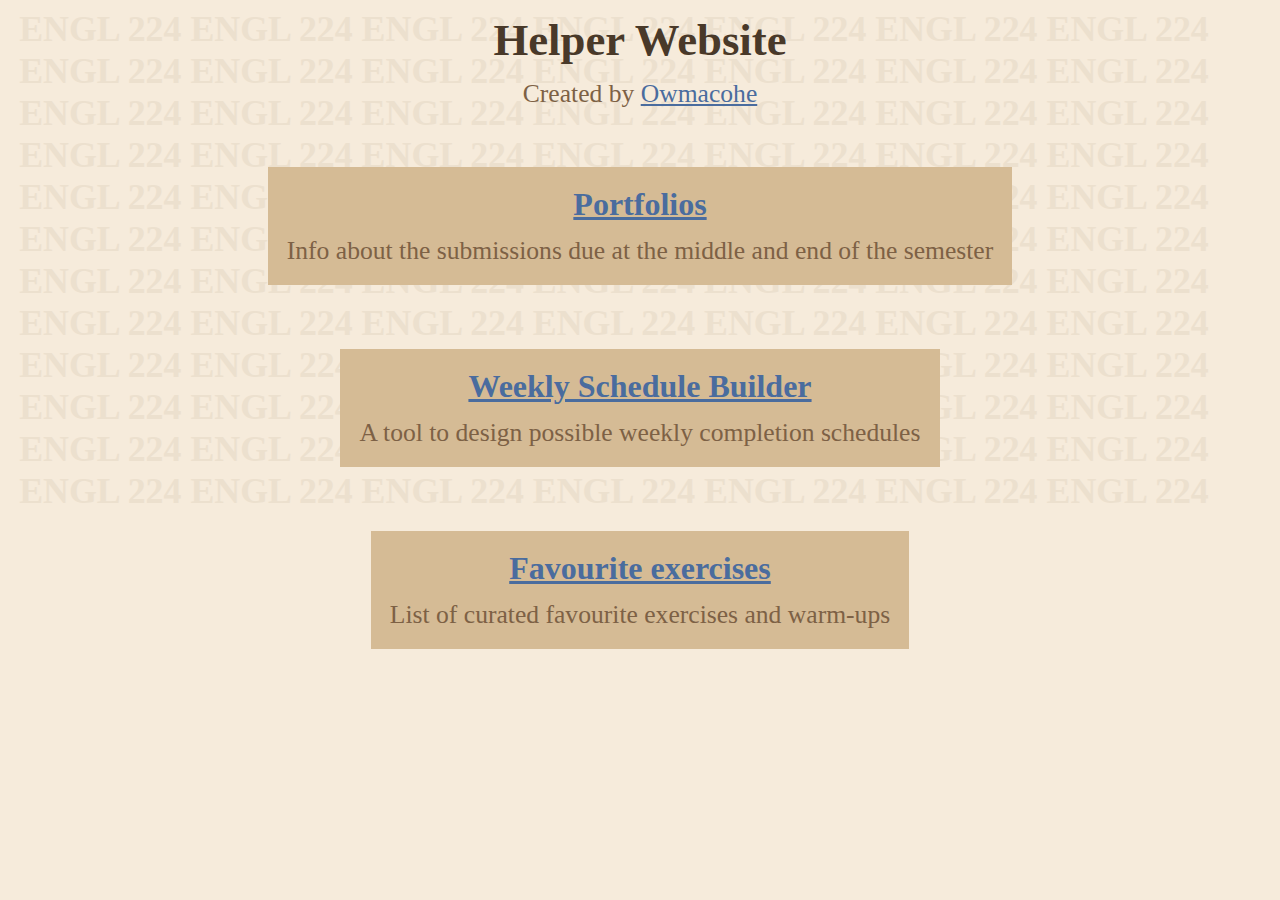
<file: index.html>
<!DOCTYPE html>
<html lang="en" dir="ltr">
  <head>
    <meta charset="utf-8">
    <link rel="stylesheet" href="style.css">
    <script src="bigText.js" charset="utf-8"></script>
    <title>ENGL 224 Helper Website</title>
  </head>

  <body>
    <div class="flexcolumn">

      <h1>Helper Website</h1>
      <p>Created by <a href="https://github.com/Owmacohe" rel="noopener" target="_blank">Owmacohe</a></p>

      <div class="small_flexcolumn">
        <h2><a href="portfolios.html">Portfolios</a></h2>
        <p>Info about the submissions due at the middle and end of the semester</p>
      </div>

      <div class="small_flexcolumn">
        <h2><a href="schedule.html">Weekly Schedule Builder</a></h2>
        <p>A tool to design possible weekly completion schedules</p>
      </div>

      <div class="small_flexcolumn">
        <h2><a href="exercises.html">Favourite exercises</a></h2>
        <p>List of curated favourite exercises and warm-ups</p>
      </div>

    </div>
  </body>
</html>
</file>
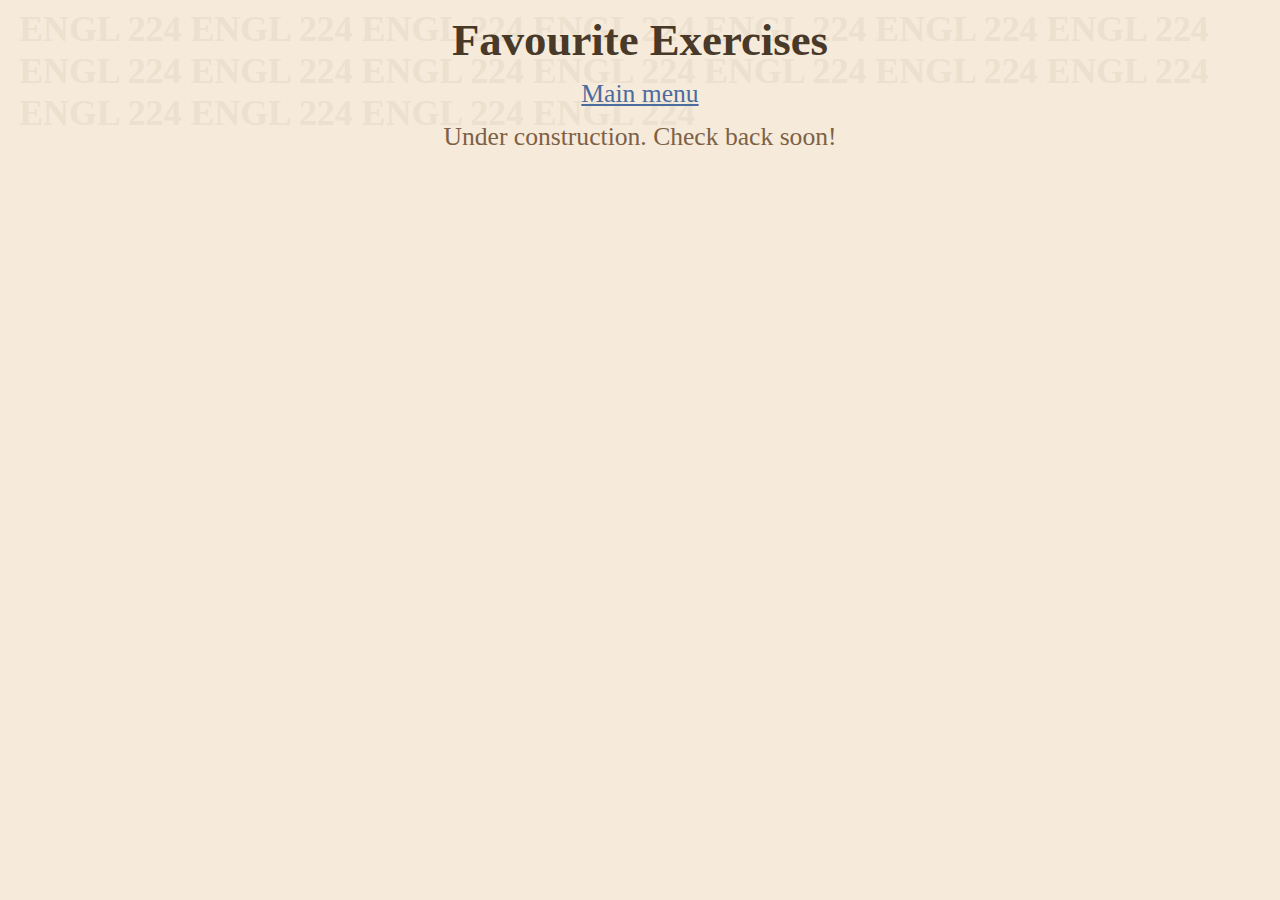
<file: exercises.html>
<!DOCTYPE html>
<html lang="en" dir="ltr">
  <head>
    <meta charset="utf-8">
    <link rel="stylesheet" href="style.css">
    <script src="bigText.js" charset="utf-8"></script>
    <title>ENGL 224 Favourite Exercises</title>
  </head>

  <body>
    <div class="flexcolumn">

      <h1>Favourite Exercises</h1>
      <p><a href="index.html">Main menu</a></p>

      <p>Under construction. Check back soon!</p>

    </div>
  </body>
</html>
</file>
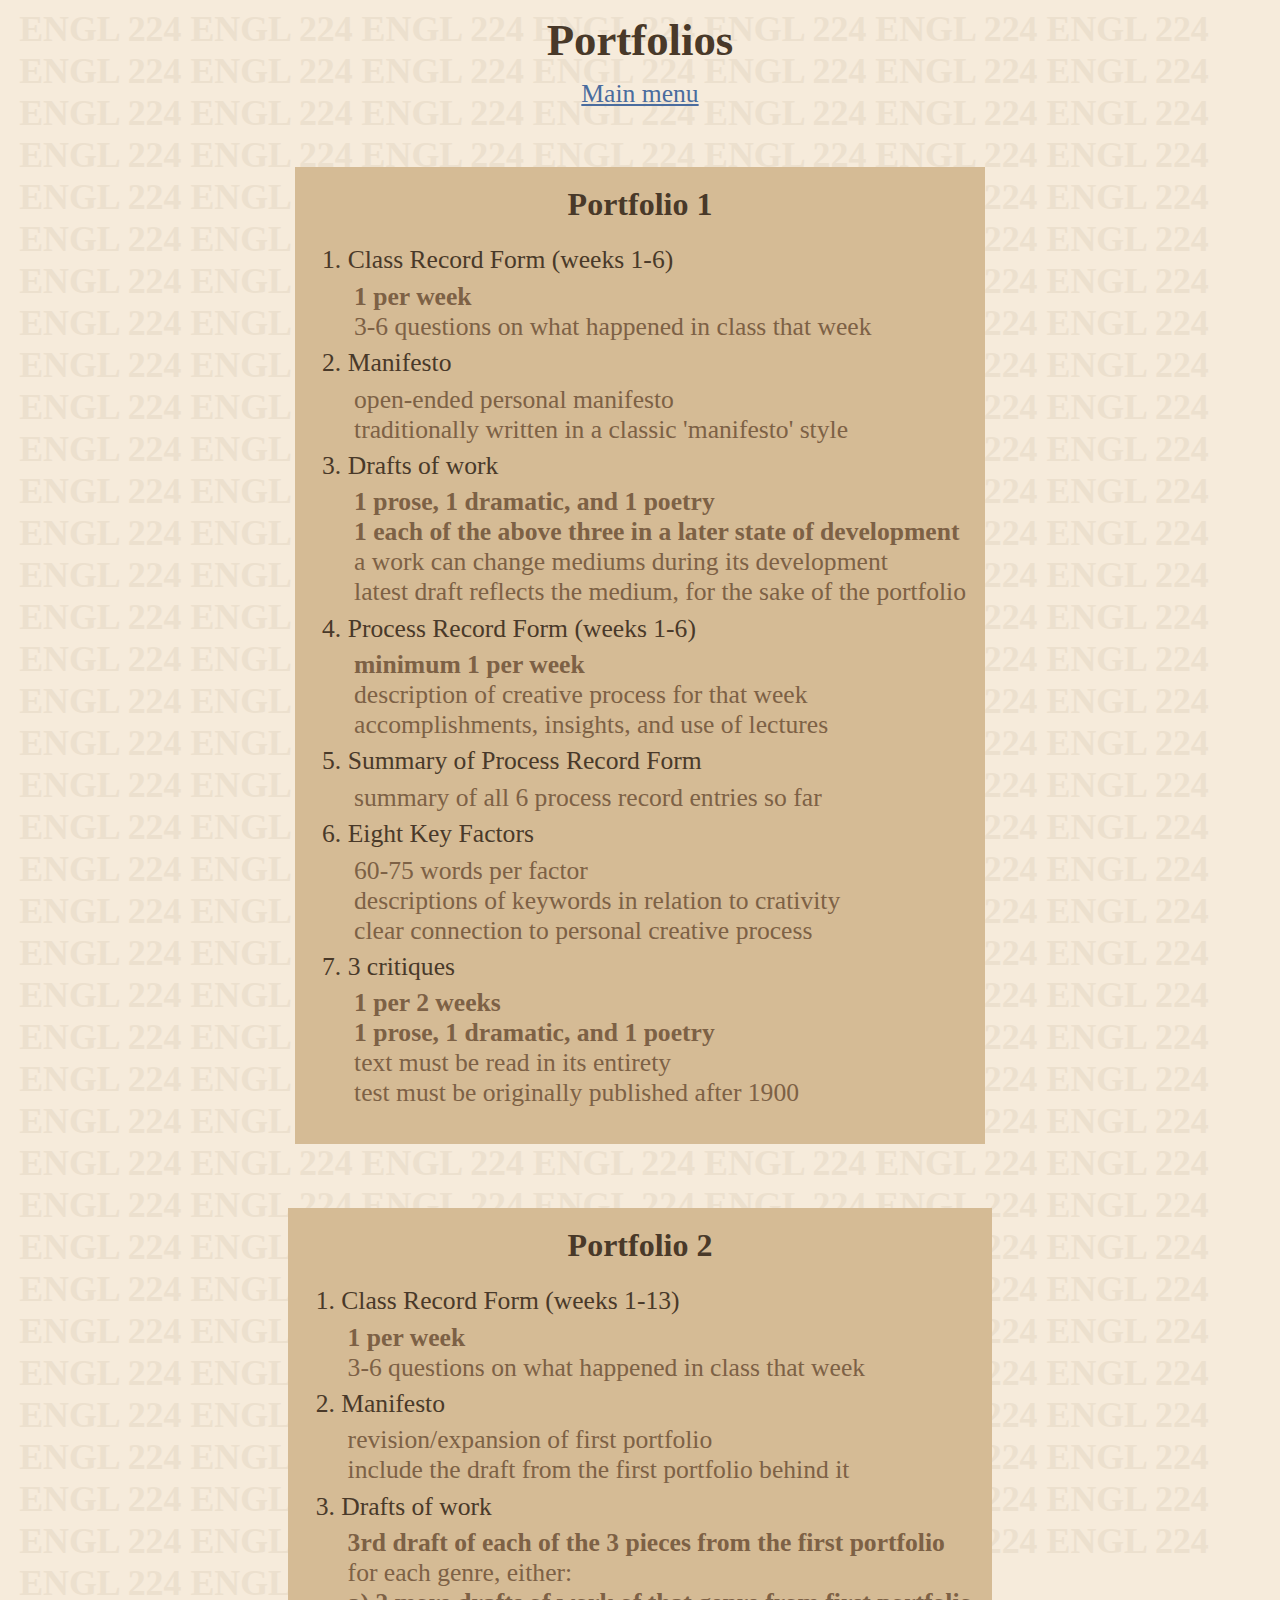
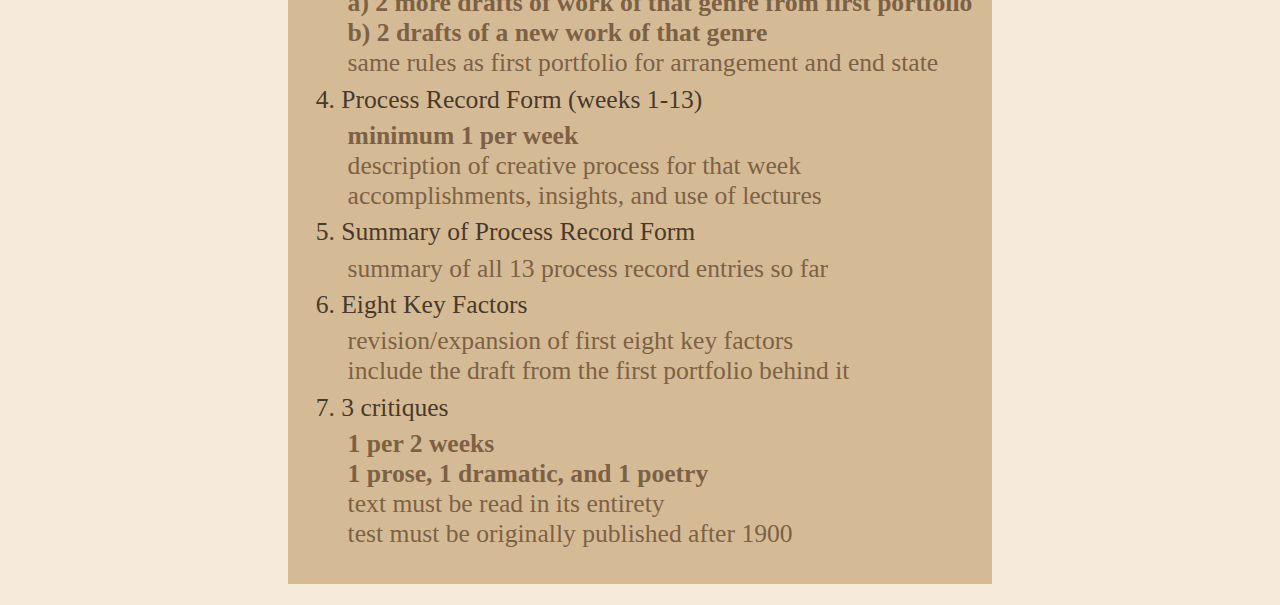
<file: portfolios.html>
<!DOCTYPE html>
<html lang="en" dir="ltr">
  <head>
    <meta charset="utf-8">
    <link rel="stylesheet" href="style.css">
    <script src="bigText.js" charset="utf-8"></script>
    <title>ENGL 224 Portfolios</title>
  </head>

  <body>
    <div class="flexcolumn">

      <h1>Portfolios</h1>
      <p><a href="index.html">Main menu</a></p>

      <div class="small_flexcolumn">
        <h2>Portfolio 1</h2>
        <ol>

          <li>Class Record Form (weeks 1-6)</li>
          <p>
            <strong>1 per week</strong><br>
            3-6 questions on what happened in class that week
          </p>

          <li>Manifesto</li>
          <p>
            open-ended personal manifesto<br>
            traditionally written in a classic 'manifesto' style
          </p>

          <li>Drafts of work</li>
          <p>
            <strong>1 prose, 1 dramatic, and 1 poetry</strong><br>
            <strong>1 each of the above three in a later state of development</strong><br>
            a work can change mediums during its development<br>
            latest draft reflects the medium, for the sake of the portfolio
          </p>

          <li>Process Record Form (weeks 1-6)</li>
          <p>
            <strong>minimum 1 per week</strong><br>
            description of creative process for that week<br>
            accomplishments, insights, and use of lectures
          </p>

          <li>Summary of Process Record Form</li>
          <p>
            summary of all 6 process record entries so far
          </p>

          <li>Eight Key Factors</li>
          <p>
            60-75 words per factor<br>
            descriptions of keywords in relation to crativity<br>
            clear connection to personal creative process
          </p>

          <li>3 critiques</li>
          <p>
            <strong>1 per 2 weeks</strong><br>
            <strong>1 prose, 1 dramatic, and 1 poetry</strong><br>
            text must be read in its entirety<br>
            test must be originally published after 1900
          </p>

        </ol>
      </div>

      <div class="small_flexcolumn">
        <h2>Portfolio 2</h2>

        <ol>

          <li>Class Record Form (weeks 1-13)</li>
          <p>
            <strong>1 per week</strong><br>
            3-6 questions on what happened in class that week
          </p>

          <li>Manifesto</li>
          <p>
            revision/expansion of first portfolio<br>
            include the draft from the first portfolio behind it
          </p>

          <li>Drafts of work</li>
          <p>
            <strong>3rd draft of each of the 3 pieces from the first portfolio</strong><br>
            for each genre, either:<br>
            <strong>a) 2 more drafts of work of that genre from first portfolio</strong><br>
            <strong>b) 2 drafts of a new work of that genre</strong><br>
            same rules as first portfolio for arrangement and end state
          </p>

          <li>Process Record Form (weeks 1-13)</li>
          <p>
            <strong>minimum 1 per week</strong><br>
            description of creative process for that week<br>
            accomplishments, insights, and use of lectures
          </p>

          <li>Summary of Process Record Form</li>
          <p>
            summary of all 13 process record entries so far
          </p>

          <li>Eight Key Factors</li>
          <p>
            revision/expansion of first eight key factors<br>
            include the draft from the first portfolio behind it
          </p>

          <li>3 critiques</li>
          <p>
            <strong>1 per 2 weeks</strong><br>
            <strong>1 prose, 1 dramatic, and 1 poetry</strong><br>
            text must be read in its entirety<br>
            test must be originally published after 1900
          </p>

        </ol>
      </div>

    </div>
  </body>
</html>
</file>
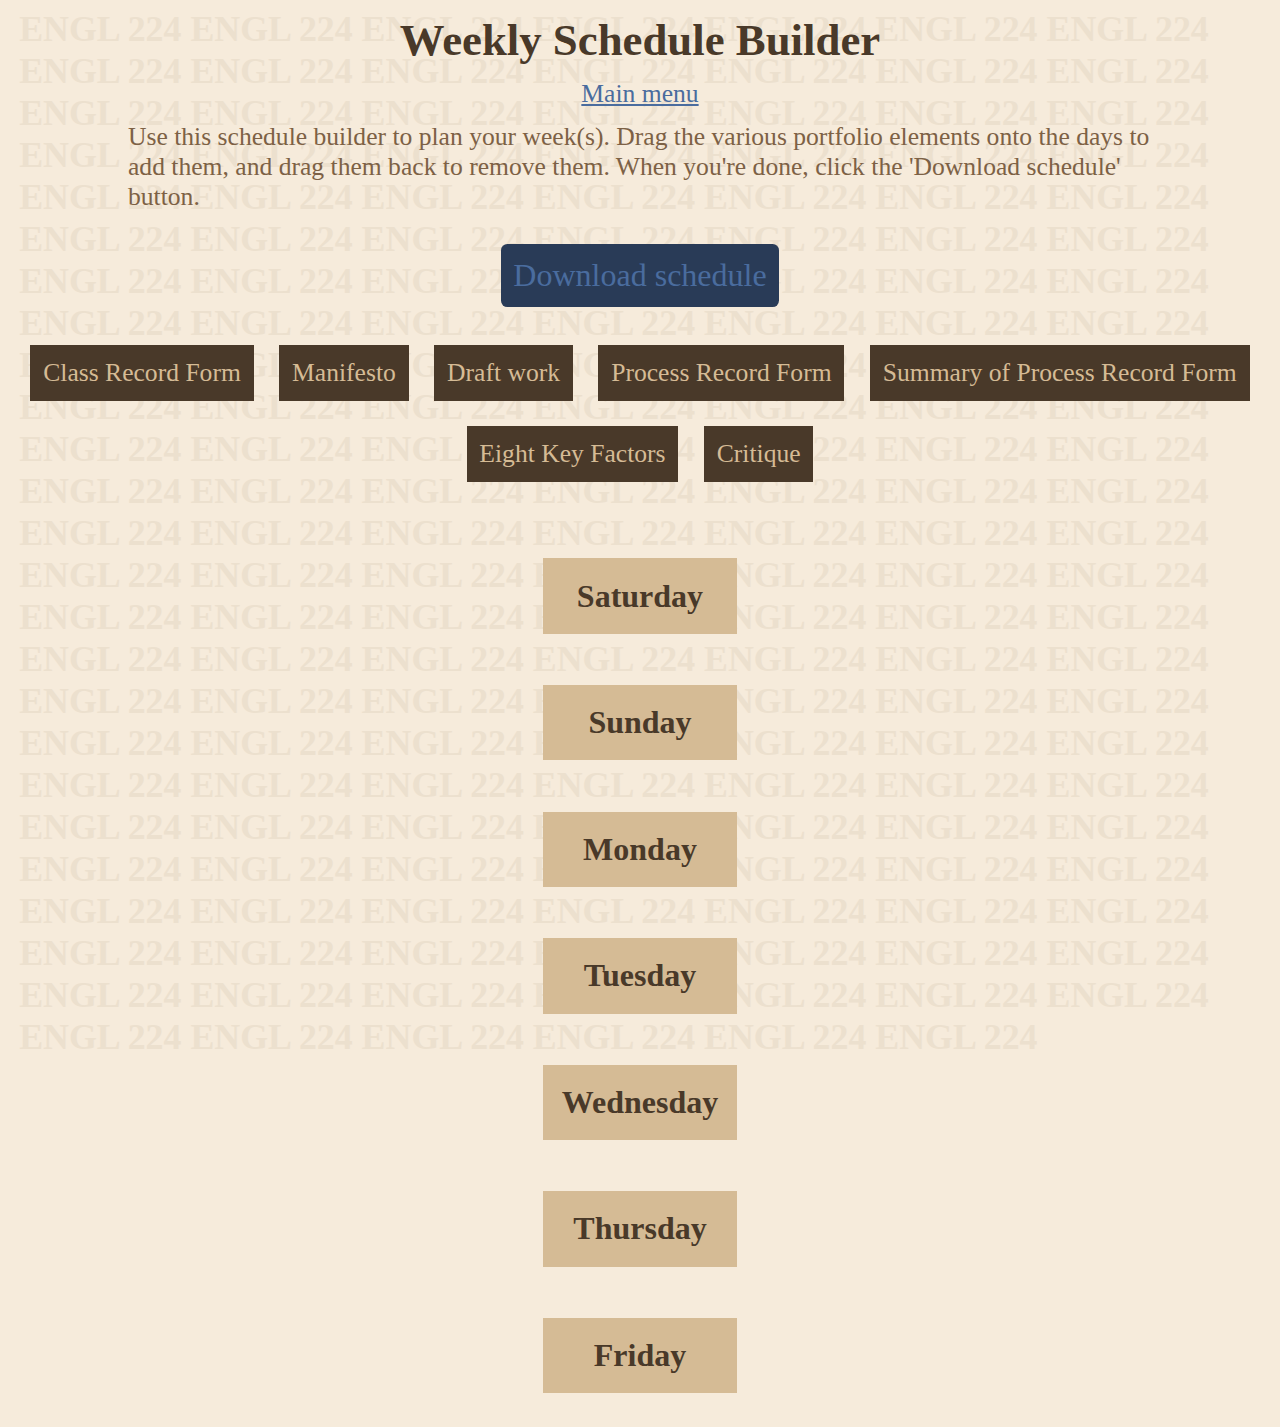
<file: schedule.html>
<!DOCTYPE html>
<html lang="en" dir="ltr">
  <head>
    <meta charset="utf-8">
    <link rel="stylesheet" href="style.css">
    <script src="bigText.js" charset="utf-8"></script>
    <title>ENGL 224 Weekly Schedule Builder</title>
  </head>

  <body>
    <div class="flexcolumn">
      <h1>Weekly Schedule Builder</h1>
      <p><a href="index.html">Main menu</a></p>

      <p style="width: 80vw;">Use this schedule builder to plan your week(s). Drag the various portfolio elements onto the days to add them, and drag them back to remove them. When you're done, click the 'Download schedule' button.</p>

      <button type="button" name="button" onclick="downloadSchedule()">Download schedule</button>

      <div id="div1" class="flexrow" style="flex-wrap: wrap;" ondrop="drop(event, this)" ondragover="allowDrop(event)"></div>

      <div id="col"></div>
    </div>
  </body>

  <script src="dom-to-image.js" charset="utf-8"></script>
  <script src="schedule.js" charset="utf-8"></script>
  <script type="text/javascript">
    var lastParentID;

    function allowDrop(ev) {
      ev.preventDefault();
    }

    function drag(ev) {
      ev.dataTransfer.setData("text", ev.target.id);

      lastParentID = ev.target.parentElement.id;
    }

    function drop(ev, el) {
      ev.preventDefault();
      var data = ev.dataTransfer.getData("text");
      var draggable = document.getElementById(data);
      el.appendChild(draggable);

      if (ev.target.id == "div1" || ev.target.parentElement.id == "div1") {
        if (lastParentID != "div1") {
          draggable.parentElement.removeChild(draggable);
        }
      }
      else {
        if (lastParentID == "div1") {
          newDraggable(draggable.innerHTML);
        }
      }
    }
  </script>
</html>
</file>
<file: style.css>
:root {
  --background: #F6EBDB;
  --box: #d5bb95;

  --text: #7D6145;
  --emphasis: #493929;

  --links: #4a6c9e;
  --hover: #293b57;
}

body {
  color: var(--text);
  font-family: 'Verdana';

  background: var(--background);
}

h1, h2, p { margin: 0.5vw; }
h1, h2, li { color: var(--emphasis); }
h1 { font-size: 3.5vw; }
h2, button { font-size: 2.5vw; }
p, li { font-size: 2vw; }

a {
  transition: 0.3s;
  color: var(--links);
}
a:hover {
  transition: 0.3s;
  color: var(--hover);
}

button {
  margin: 2vw;
  padding: 1vw;
  border: none;
  border-radius: 0.5vw;

  font-family: 'Verdana';
  color: var(--links);

  background: var(--hover);

  transition: 0.3s;
}
button:hover {
  cursor: pointer;

  color: var(--hover);

  background: var(--links);

  transition: 0.3s;
}
button:active {
  color: var(--box);
}

.flexcolumn, .flexrow, .small_flexcolumn, .small_flexrow, .schedule {
  display: flex;
  justify-content: center;
  align-items: center;
}
.flexcolumn, .small_flexcolumn, .schedule { flex-direction: column; }
.flexrow, .small_flexrow { flex-direction: row; }
.small_flexcolumn, .small_flexrow {
  margin: 1vw;
  margin-top: 4vw;
  padding: 1vw;

  background: var(--box);
}

.schedule {
  user-select: none;

  padding: 1vw;
  margin: 1vw;

  color: var(--box);
  font-size: 2vw;

  background: var(--emphasis);

  transition: 0.3s;
}
.schedule:hover {
  cursor: grab;

  box-shadow: 0.5vw 0.5vw 1vw var(--hover);

  transition: 0.3s;
}

#bigText {
  z-index: -1;
  user-select: none;

  position: absolute;
  left: 1.5vw;

  font-size: 2.8vw;
  font-weight: bolder;
  color: #ece0ce;
}

#col { padding: 1vw; }
</file>
